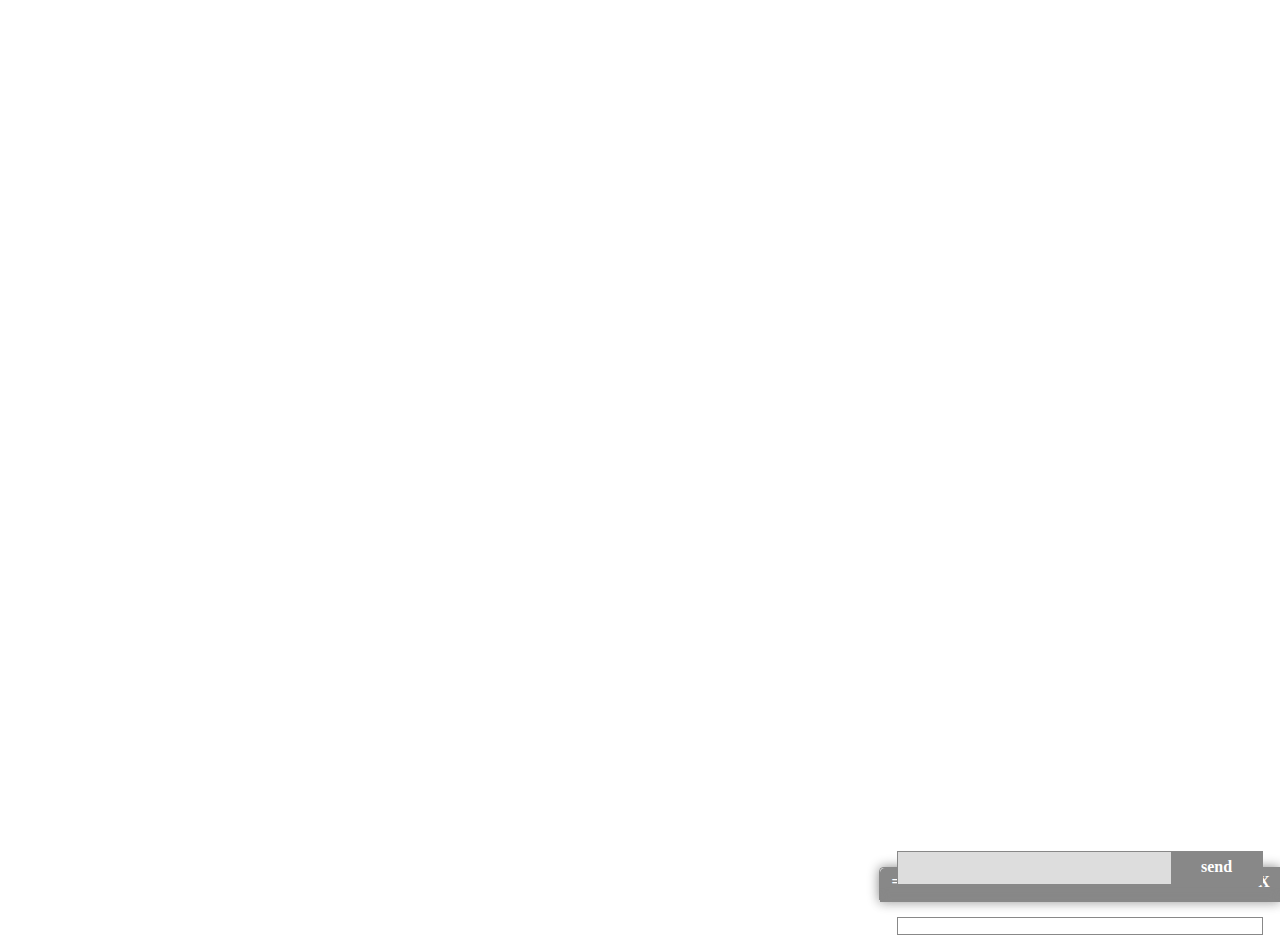
<file: layout.html>
<!DOCTYPE html>
<html>
	<head>
		<meta charset="utf-8">
		<title></title>
        <link href="css/spa.css"/>
		<link href="css/spa.chat.css" rel="stylesheet"/>
	</head>
	<body>
		<div class="spa-chat">
			<div class="spa-chat-head">
				<div class="spa-chat-head-toggle">
					=
				</div>
				<div class="spa-chat-head-title">

				</div>
			</div>
            <div class="spa-chat-closer">
                X
            </div>
			<div class="spa-chat-sizer">
				<div class="spa-chat-msgs">

				</div>
				<div class="spa-chat-box">
					<input type="text" />
					<div>
						send
					</div>
				</div>
			</div>
		</div>
	</body>
</html>
</file>
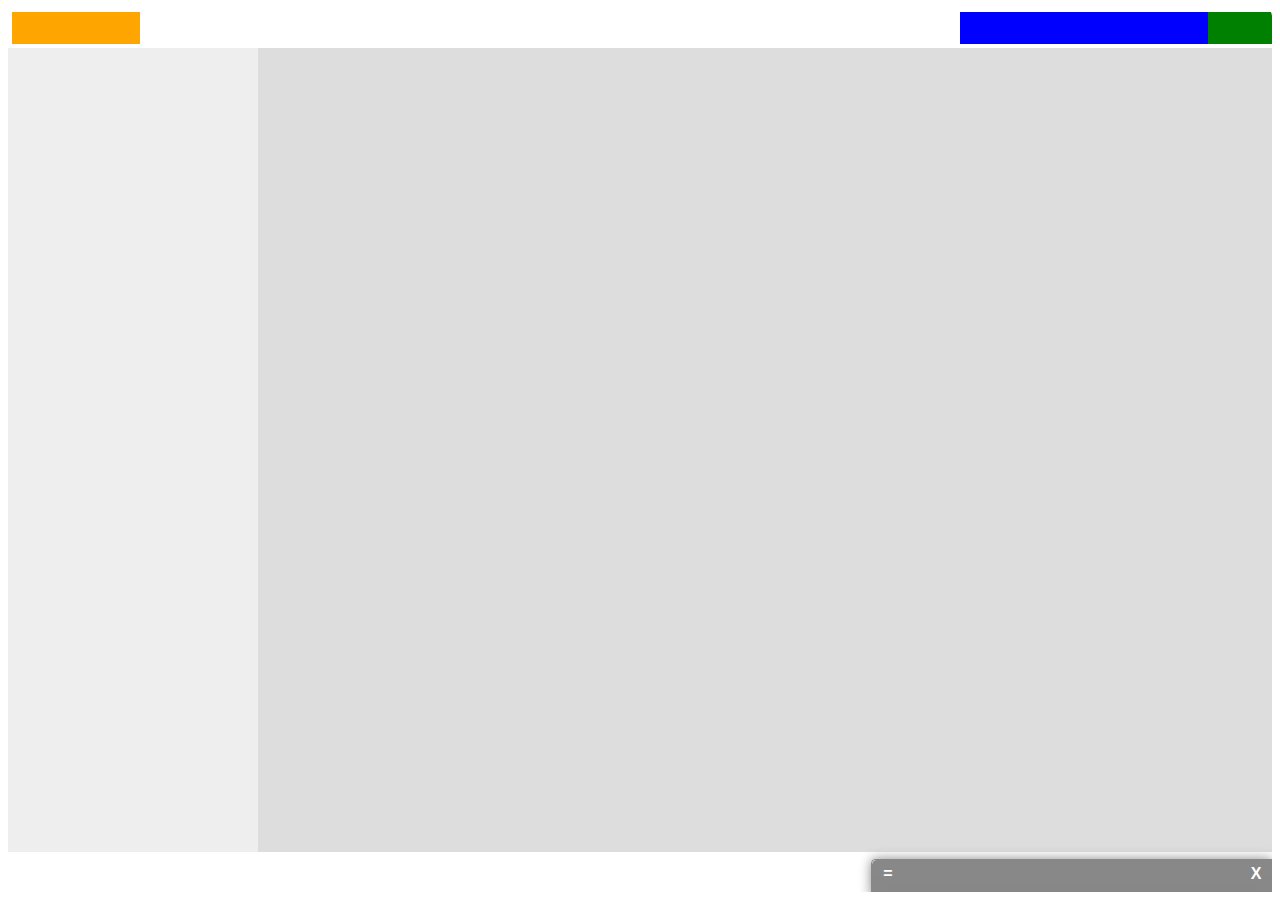
<file: spa.html>
<!DOCTYPE html>
<html>
	<head>
		<meta charset="utf-8">
		<title>单页应用</title>
		<link rel="stylesheet" type="text/css" href="css/spa.css"/>
		<link rel="stylesheet" type="text/css" href="css/spa.shell.css"/>
		<link rel="stylesheet" type="text/css" href="css/spa.chat.css"/>
		
		<script src="js/jq/jquery-2.1.1.min.js" type="text/javascript" charset="utf-8"></script>
		<script src="js/jq/jq.uriAnchor.js" type="text/javascript" charset="utf-8"></script>

		<script src="js/spa.js" type="text/javascript" charset="utf-8"></script>
		<script src="js/spa.util.js" type="text/javascript" charset="utf-8"></script>
		<script src="js/spa.shell.js" type="text/javascript" charset="utf-8"></script>
		<script src="js/spa.chat.js" type="text/javascript" charset="utf-8"></script>
		
		<script type="text/javascript">
		$(function(){
			spa.initModule($("#spa"))
		})
		</script>
	</head>
	<body>
		<div id="spa" >
			
		</div>
	</body>
</html>
</file>
<file: css/spa.chat.css>
.spa-chat{
    position: absolute;
    bottom:0;
    right:0;
    width:25rem;
    height:2rem;
    background:#fff;
    border-radius:0.3rem 0 0 0;
    border-style:solid;
    border-width:thin 0 0 thin;
    border-color:#888;
    box-shadow: 0 0 0.75rem 0 #888;
    z-index:1;
}
.spa-chat-head,.spa-chat-closer{
    position:absolute;
    top:0;
    height:2rem;
    line-height:1.8rem;
    border-bottom:thin solid #888;
    cursor:pointer;
    background:#888;
    color:white;
    font-weight:800;
    text-align:center;
}
.spa-chat-head{
    left:0;
    right:2rem;
    border-radius:0.3rem 0 0 0;
}
.spa-chat-closer{
    right:0;
    width:2rem;
}
.spa-chat-closer:hover{
    background:#800;
}
.spa-chat-head-toggle{
    position:absolute;
    top:0;
    left:0;
    width:2rem;
    bottom:0;
    border-radius:0.3rem 0 0 0;
}

.spa-chat-head-title{
    position:absolute;
    left:50%;
    width:16rem;
    margin-left:-8rem;
}

.spa-chat-sizer{
    position:absolute;
    top:2rem;
    left:0;
    right:0;
    border:thin solid #888;
    box-shadow: 0 0 0.75rem 0 #888;
}
.spa-chat-msgs{
    position:absolute;
    top:1rem;
    left:1rem;
    right:1rem;
    bottom:4rem;
    padding:0.5rem;
    border:thin solid #888;
    overflow-y:scroll;
}

.spa-chat-box{
    position:absolute;
    height:2rem;
    left:1rem;
    right:1rem;
    bottom:1rem;
    border:thin solid #888;
    background:#888;
}
.spa-chat-box input[type=text]{
    float:left;
    width:75%;
    height:100%;
    padding:0;
    border:0;
    outline:0;
    background:#ddd;
    color:#404040;
}
.spa-chat-box input[type=text]:focus{
    background:#fff;
}
.spa-chat-box div{
    float:left;
    width:25%;
    height:2rem;
    line-height:1.9rem;
    text-align:center;
    color:#fff;
    font-weight:800;
    cursor:pointer;
}

.spa-chat-box div:hover{
    background-color:#444;
    color:#ff0;
}
.spa-chat-head:hover .spa-chat-head-toggle{
    background:#aaa;
}
</file>
<file: css/spa.shell.css>
.spa-shell-head,.spa-shell-head-logo,.spa-shell-head-acct,
.spa-shell-head-search,.spa-shell-main,.spa-shell-main-cnt,
.spa-shell-main-nav,.spa-shell-foot,.spa-shell-chat,
.spa-shell-modal{
	position: absolute;
}

.spa-shell-head{
	top:0;
	left:0;
	right:0;
	height:40px;
}
.spa-shell-head-logo{
	top:4px;
	left:4px;
	height:32px;
	width:128px;
	background:orange;
}
.spa-shell-head-acct{
	top:4px;
	right: 0;
	width:64px;
	height:32px;
	background: green;
}
.spa-shell-head-search{
	top:4px;
	right: 64px;
	width:248px;
	height:32px;
	background:blue;
}
.spa-shell-main{
	top:40px;
	left: 0;
	bottom:40px;
	right:0;
}

.spa-shell-main-nav,.spa-shell-main-cnt{
	top:0;
	bottom:0;
}
.spa-shell-main-nav{
	width:250px;
	background: #eee;
}

.spa-x-closed .spa-shell-main-nav{
	width:0;
}

.spa-shell-main-cnt{
	left:250px;
	right: 0;
	background:#ddd;
}

.spa-x-closed .spa-shell-main-cnt{
	left:0;
}

.spa-shell-foot{
	bottom:0;
	right:0;
	left:0;
	height:40px;
}

.spa-shell-chat{
	bottom:0;
	right:0;
	height:40px;
	width:300px;
	height:15px;
	background:#E2E2E2;
	cursor: pointer;
	border-radius: 4px 0 0 0 ;
	z-index: 1;
}

.spa-shell-chat:hover{
	background:#CCCCCC;
}

.spa-shell-modal{
	display: none;
	margin-top:-200px;
	margin-left:-200px;
	left:50%;
	top:50%;
	width:400px;
	height:400px;
	background:#fff;
	border-radius: 3px;
	z-index: 2;
}
</file>
<file: css/spa.css>
/*! normalize.css v3.0.2 | MIT License | git.io/normalize */

/**
 * 1. Set default font family to sans-serif.
 * 2. Prevent iOS text size adjust after orientation change, without disabling
 *    user zoom.
 */

html {
  font-family: sans-serif; /* 1 */
  -ms-text-size-adjust: 100%; /* 2 */
  -webkit-text-size-adjust: 100%; /* 2 */
}

/**
 * Remove default margin.
 */

body {
  margin: 0;
}

/* HTML5 display definitions
   ========================================================================== */

/**
 * Correct `block` display not defined for any HTML5 element in IE 8/9.
 * Correct `block` display not defined for `details` or `summary` in IE 10/11
 * and Firefox.
 * Correct `block` display not defined for `main` in IE 11.
 */

article,
aside,
details,
figcaption,
figure,
footer,
header,
hgroup,
main,
menu,
nav,
section,
summary {
  display: block;
}

/**
 * 1. Correct `inline-block` display not defined in IE 8/9.
 * 2. Normalize vertical alignment of `progress` in Chrome, Firefox, and Opera.
 */

audio,
canvas,
progress,
video {
  display: inline-block; /* 1 */
  vertical-align: baseline; /* 2 */
}

/**
 * Prevent modern browsers from displaying `audio` without controls.
 * Remove excess height in iOS 5 devices.
 */

audio:not([controls]) {
  display: none;
  height: 0;
}

/**
 * Address `[hidden]` styling not present in IE 8/9/10.
 * Hide the `template` element in IE 8/9/11, Safari, and Firefox < 22.
 */

[hidden],
template {
  display: none;
}

/* Links
   ========================================================================== */

/**
 * Remove the gray background color from active links in IE 10.
 */

a {
  background-color: transparent;
}

/**
 * Improve readability when focused and also mouse hovered in all browsers.
 */

a:active,
a:hover {
  outline: 0;
}

/* Text-level semantics
   ========================================================================== */

/**
 * Address styling not present in IE 8/9/10/11, Safari, and Chrome.
 */

abbr[title] {
  border-bottom: 1px dotted;
}

/**
 * Address style set to `bolder` in Firefox 4+, Safari, and Chrome.
 */

b,
strong {
  font-weight: bold;
}

/**
 * Address styling not present in Safari and Chrome.
 */

dfn {
  font-style: italic;
}

/**
 * Address variable `h1` font-size and margin within `section` and `article`
 * contexts in Firefox 4+, Safari, and Chrome.
 */

h1 {
  font-size: 2em;
  margin: 0.67em 0;
}

/**
 * Address styling not present in IE 8/9.
 */

mark {
  background: #ff0;
  color: #000;
}

/**
 * Address inconsistent and variable font size in all browsers.
 */

small {
  font-size: 80%;
}

/**
 * Prevent `sub` and `sup` affecting `line-height` in all browsers.
 */

sub,
sup {
  font-size: 75%;
  line-height: 0;
  position: relative;
  vertical-align: baseline;
}

sup {
  top: -0.5em;
}

sub {
  bottom: -0.25em;
}

/* Embedded content
   ========================================================================== */

/**
 * Remove border when inside `a` element in IE 8/9/10.
 */

img {
  border: 0;
}

/**
 * Correct overflow not hidden in IE 9/10/11.
 */

svg:not(:root) {
  overflow: hidden;
}

/* Grouping content
   ========================================================================== */

/**
 * Address margin not present in IE 8/9 and Safari.
 */

figure {
  margin: 1em 40px;
}

/**
 * Address differences between Firefox and other browsers.
 */

hr {
  -moz-box-sizing: content-box;
  box-sizing: content-box;
  height: 0;
}

/**
 * Contain overflow in all browsers.
 */

pre {
  overflow: auto;
}

/**
 * Address odd `em`-unit font size rendering in all browsers.
 */

code,
kbd,
pre,
samp {
  font-family: monospace, monospace;
  font-size: 1em;
}

/* Forms
   ========================================================================== */

/**
 * Known limitation: by default, Chrome and Safari on OS X allow very limited
 * styling of `select`, unless a `border` property is set.
 */

/**
 * 1. Correct color not being inherited.
 *    Known issue: affects color of disabled elements.
 * 2. Correct font properties not being inherited.
 * 3. Address margins set differently in Firefox 4+, Safari, and Chrome.
 */

button,
input,
optgroup,
select,
textarea {
  color: inherit; /* 1 */
  font: inherit; /* 2 */
  margin: 0; /* 3 */
}

/**
 * Address `overflow` set to `hidden` in IE 8/9/10/11.
 */

button {
  overflow: visible;
}

/**
 * Address inconsistent `text-transform` inheritance for `button` and `select`.
 * All other form control elements do not inherit `text-transform` values.
 * Correct `button` style inheritance in Firefox, IE 8/9/10/11, and Opera.
 * Correct `select` style inheritance in Firefox.
 */

button,
select {
  text-transform: none;
}

/**
 * 1. Avoid the WebKit bug in Android 4.0.* where (2) destroys native `audio`
 *    and `video` controls.
 * 2. Correct inability to style clickable `input` types in iOS.
 * 3. Improve usability and consistency of cursor style between image-type
 *    `input` and others.
 */

button,
html input[type="button"], /* 1 */
input[type="reset"],
input[type="submit"] {
  -webkit-appearance: button; /* 2 */
  cursor: pointer; /* 3 */
}

/**
 * Re-set default cursor for disabled elements.
 */

button[disabled],
html input[disabled] {
  cursor: default;
}

/**
 * Remove inner padding and border in Firefox 4+.
 */

button::-moz-focus-inner,
input::-moz-focus-inner {
  border: 0;
  padding: 0;
}

/**
 * Address Firefox 4+ setting `line-height` on `input` using `!important` in
 * the UA stylesheet.
 */

input {
  line-height: normal;
}

/**
 * It's recommended that you don't attempt to style these elements.
 * Firefox's implementation doesn't respect box-sizing, padding, or width.
 *
 * 1. Address box sizing set to `content-box` in IE 8/9/10.
 * 2. Remove excess padding in IE 8/9/10.
 */

input[type="checkbox"],
input[type="radio"] {
  box-sizing: border-box; /* 1 */
  padding: 0; /* 2 */
}

/**
 * Fix the cursor style for Chrome's increment/decrement buttons. For certain
 * `font-size` values of the `input`, it causes the cursor style of the
 * decrement button to change from `default` to `text`.
 */

input[type="number"]::-webkit-inner-spin-button,
input[type="number"]::-webkit-outer-spin-button {
  height: auto;
}

/**
 * 1. Address `appearance` set to `searchfield` in Safari and Chrome.
 * 2. Address `box-sizing` set to `border-box` in Safari and Chrome
 *    (include `-moz` to future-proof).
 */

input[type="search"] {
  -webkit-appearance: textfield; /* 1 */
  -moz-box-sizing: content-box;
  -webkit-box-sizing: content-box; /* 2 */
  box-sizing: content-box;
}

/**
 * Remove inner padding and search cancel button in Safari and Chrome on OS X.
 * Safari (but not Chrome) clips the cancel button when the search input has
 * padding (and `textfield` appearance).
 */

input[type="search"]::-webkit-search-cancel-button,
input[type="search"]::-webkit-search-decoration {
  -webkit-appearance: none;
}

/**
 * Define consistent border, margin, and padding.
 */

fieldset {
  border: 1px solid #c0c0c0;
  margin: 0 2px;
  padding: 0.35em 0.625em 0.75em;
}

/**
 * 1. Correct `color` not being inherited in IE 8/9/10/11.
 * 2. Remove padding so people aren't caught out if they zero out fieldsets.
 */

legend {
  border: 0; /* 1 */
  padding: 0; /* 2 */
}

/**
 * Remove default vertical scrollbar in IE 8/9/10/11.
 */

textarea {
  overflow: auto;
}

/**
 * Don't inherit the `font-weight` (applied by a rule above).
 * NOTE: the default cannot safely be changed in Chrome and Safari on OS X.
 */

optgroup {
  font-weight: bold;
}

/* Tables
   ========================================================================== */

/**
 * Remove most spacing between table cells.
 */

table {
  border-collapse: collapse;
  border-spacing: 0;
}

td,
th {
  padding: 0;
}


body{	
	font-family: "Helvetica Neue", Helvetica, STHeiTi, sans-serif;
	font-weight: normal;
	color: #000000;
	background: #ffffff;
}

#spa{
	position: absolute;
	top:8px;
	left:8px;
	bottom:8px;
	right:8px;
	
	min-height: 500px;
	min-width: 500px;
	overflow:hidden;
	
	background-color:#FFFFFF;
	border-radius: 0 8px 0 8px;
}

/*通用选择器*/
.spa-x-select {} 
.spa-x-clear{
	clear: both;
}
.spa-x-clear:before{
	display: table;
	clear: both;
}
.spa-x-clear:after{
	display: table;
	clear: both;
}
</file>
